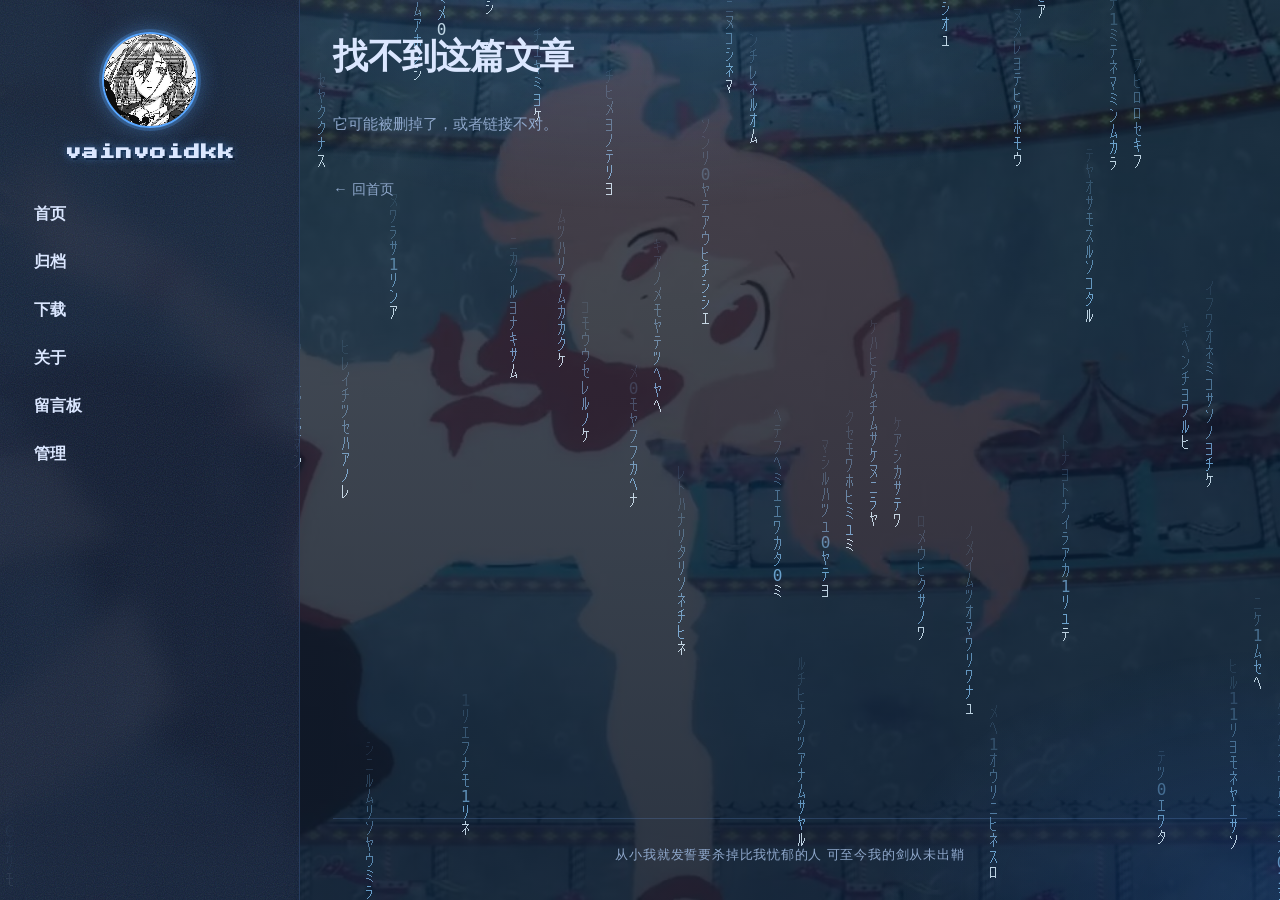
<file: post.html>
<!DOCTYPE html>
<html lang="zh-CN">
<head>
  <meta charset="utf-8">
  <meta name="viewport" content="width=device-width, initial-scale=1">
  <title>文章 - 我的博客</title>
  <link rel="stylesheet" href="assets/base.css?v=bd9baa81">
</head>
<body>
  <div class="layout">
    <aside id="sidebar"></aside>
    <main id="main">
      <div id="article"></div>
    </main>
  </div>

  <script src="assets/data.js?v=f166baa7"></script>
  <script src="assets/demo-data.js?v=80761783"></script>
  <script src="assets/app.js?v=15a8f6a7"></script>
  <script src="assets/effects.js?v=8a369b22"></script>
  <script src="assets/rain.js?v=43384340"></script>
  <script>
    document.addEventListener("DOMContentLoaded", function () {
      var box = document.getElementById("article");
      var slug = new URLSearchParams(location.search).get("slug");
      box.innerHTML = '<p style="color:var(--muted)">加载中…</p>';
      if (!slug) {
        renderNotFound();
        return;
      }
      DB.getPost(slug).then(function (p) {
        if (!p) { renderNotFound(); return; }
        document.title = p.title + " - 我的博客";
        box.innerHTML =
          '<div class="article-head">' +
            '<h1>' + DB.esc(p.title) + '</h1>' +
            '<div class="card-meta">' + DB.esc(p.uploader || "") + ' · ' + DB.esc(p.date || "") + '</div>' +
          '</div>' +
          '<div class="prose">' + (p.content || "") + '</div>' +
          '<a class="back" href="index.html">← 回首页</a>';
        if (window.initReveal) window.initReveal();
      }).catch(function (e) {
        box.innerHTML = '<p style="color:var(--danger)">加载失败：' + DB.esc(e.message) + '</p>';
      });

      function renderNotFound() {
        box.innerHTML = '<div class="article-head"><h1>找不到这篇文章</h1></div>' +
          '<p style="color:var(--muted)">它可能被删掉了，或者链接不对。</p>' +
          '<a class="back" href="index.html">← 回首页</a>';
      }
    });
  </script>
</body>
</html>
</file>
<file: assets/base.css>
/* ============================================================
   base.css — 布局骨架（风格先占位，之后单独调）
   结构：左侧固定栏 + 右侧主内容，移动端堆叠
   ============================================================ */

/* 像素字体（本地托管，不依赖 Google CDN） */
@font-face {
  font-family: "Press Start 2P";
  font-style: normal;
  font-weight: 400;
  font-display: swap;
  src: url("PressStart2P-latin.woff2") format("woff2");
  unicode-range: U+0000-00FF, U+0131, U+0152-0153, U+02BB-02BC, U+02C6, U+02DA,
    U+02DC, U+0304, U+0308, U+0329, U+2000-206F, U+20AC, U+2122, U+2191,
    U+2193, U+2212, U+2215, U+FEFF, U+FFFD;
}

:root {
  /* 蓝色玻璃主题 */
  --bg: #0a1426;
  --surface: rgba(17, 30, 54, 0.66);
  --surface-solid: #10203a;
  --text: #dbe7ff;
  --muted: #8fa8cc;
  --line: rgba(96, 138, 210, 0.26);
  --accent: #58a6ff;
  --accent-soft: rgba(88, 166, 255, 0.14);
  --danger: #ff7b72;
  --ok: #3fb950;
  --radius: 12px;
  --glass-blur: 14px;
}

* { margin: 0; padding: 0; box-sizing: border-box; }

html { scroll-behavior: smooth; }

@view-transition { navigation: auto; }

body {
  font-family: -apple-system, BlinkMacSystemFont, "Segoe UI", "PingFang SC",
               "Microsoft YaHei", Roboto, sans-serif;
  background-color: var(--bg);
  background-image:
    linear-gradient(180deg, rgba(10, 20, 38, 0.72), rgba(10, 20, 38, 0.86)),
    url("images/profile.jpg");
  background-size: cover;
  background-position: center;
  background-attachment: fixed;
  background-repeat: no-repeat;
  color: var(--text);
  line-height: 1.7;
  font-size: 15px;
  -webkit-font-smoothing: antialiased;
  min-height: 100vh;
}
/* 顶部蓝色氛围光 */
body::before {
  content: "";
  position: fixed;
  inset: 0;
  pointer-events: none;
  z-index: 0;
  background:
    radial-gradient(60% 45% at 50% -8%, rgba(88,166,255,0.20), transparent 70%),
    radial-gradient(45% 40% at 100% 100%, rgba(31,111,235,0.16), transparent 70%);
}

/* 背景：蓝色电子雨（缓慢竖直下落），画在主内容之下、背景之上 */
#rain {
  position: fixed;
  inset: 0;
  z-index: 0;
  pointer-events: none;
  opacity: 0.85;
  mix-blend-mode: screen;
  transition: opacity 0.6s ease;
}

/* ---------- 页面骨架 ---------- */

.layout {
  position: relative;
  z-index: 1;
  display: grid;
  grid-template-columns: 300px minmax(0, 1fr);
  max-width: 1320px;
  margin: 0 auto;
  min-height: 100vh;
  background: transparent;
}

/* ---------- 左侧栏 ---------- */

aside {
  position: sticky;
  top: 0;
  align-self: start;
  height: 100vh;
  overflow-y: auto;
  background: var(--surface);
  -webkit-backdrop-filter: blur(var(--glass-blur));
  backdrop-filter: blur(var(--glass-blur));
  border-right: 1px solid var(--line);
  padding: 2rem 1.25rem;
  display: flex;
  flex-direction: column;
  gap: 1.75rem;
}

.sidebar-info { text-align: center; }

.avatar-row {
  display: flex;
  justify-content: center;
  align-items: end;
  margin-bottom: 0.75rem;
}

.av {
  border-radius: 50%;
  border: 2px solid var(--line);
  color: #fff;
  font-weight: 800;
  display: grid;
  place-items: center;
  user-select: none;
  background: linear-gradient(135deg, #1f6feb, #58a6ff);
}
.av.solo { width: 96px; height: 96px; font-size: 2.2rem; }
.av.solo.has-img { padding: 0; overflow: hidden; background: none; border-color: var(--accent); box-shadow: 0 0 0 3px rgba(88,166,255,0.25), 0 0 22px rgba(88,166,255,0.45); }
.av.solo.has-img img { width: 100%; height: 100%; object-fit: cover; display: block; }

.names p { font-size: 0.82rem; color: var(--muted); margin: 0; line-height: 1.5; }
.names .nm-main { font-size: 1rem; font-weight: 800; color: var(--text); }

/* 像素风名字 */
.pixel-name {
  font-family: "Press Start 2P", ui-monospace, "Courier New", monospace;
  font-size: 0.92rem;
  line-height: 1.8;
  letter-spacing: 1px;
  color: var(--accent);
  text-transform: lowercase;
  text-shadow: 0 0 8px rgba(88,166,255,0.55), 2px 2px 0 rgba(9,20,38,0.9);
  word-break: break-all;
  margin-top: 0.35rem !important;
}

.big-title {
  margin-top: 0.4rem;
  font-size: 1.75rem;
  font-weight: 900;
  letter-spacing: 2px;
  color: var(--text);
  white-space: nowrap;
}

/* 竖排导航 */
aside nav { display: flex; flex-direction: column; gap: 0.3rem; }
aside nav a {
  display: block;
  padding: 0.5rem 0.85rem;
  border-radius: 8px;
  color: var(--text);
  text-decoration: none;
  font-weight: 600;
  font-size: 1rem;
  transition: background 0.15s, color 0.15s;
}
aside nav a:hover { background: var(--bg); }
aside nav a.active {
  background: var(--accent-soft);
  color: var(--accent);
  box-shadow: inset 2px 0 0 var(--accent), 0 0 16px rgba(88,166,255,0.18);
}

/* 社交胶囊按钮 */
.sidebar-social { display: flex; flex-wrap: wrap; gap: 0.4rem; margin-top: auto; }
.social-btn {
  font: inherit;
  font-size: 0.75rem;
  padding: 0.32rem 0.7rem;
  border-radius: 999px;
  border: 1px solid var(--line);
  background: var(--surface);
  color: var(--muted);
  cursor: pointer;
  transition: all 0.15s;
}
.social-btn:hover { color: var(--text); border-color: var(--accent); }

/* ---------- 主内容 ---------- */

main {
  padding: clamp(1.25rem, 2.6vw, 2.75rem);
  min-width: 0;
  display: flex;
  flex-direction: column;
  min-height: 100vh;
}

main > h1 {
  font-size: 1.9rem;
  letter-spacing: -0.02em;
  margin-bottom: 1.5rem;
  color: var(--text);
  position: relative;
  padding-bottom: 0.55rem;
}
main > h1::after {
  content: "";
  position: absolute;
  left: 0;
  bottom: 0;
  width: 64px;
  height: 3px;
  border-radius: 3px;
  background: linear-gradient(90deg, var(--accent), transparent);
  box-shadow: 0 0 12px rgba(88, 166, 255, 0.7);
}

/* ---------- 首页文章卡片 ---------- */

.post-grid {
  display: grid;
  grid-template-columns: repeat(auto-fill, minmax(260px, 1fr));
  gap: 1rem;
}

.post-card {
  display: block;
  background: var(--surface);
  border: 1px solid var(--line);
  border-radius: var(--radius);
  overflow: hidden;
  text-decoration: none;
  color: inherit;
  -webkit-backdrop-filter: blur(var(--glass-blur));
  backdrop-filter: blur(var(--glass-blur));
  transition: transform 0.18s, border-color 0.18s, box-shadow 0.18s;
}
.post-card:hover {
  transform: translateY(-3px);
  border-color: var(--accent);
  box-shadow: 0 10px 30px rgba(9, 20, 38, 0.55), 0 0 0 1px rgba(88,166,255,0.35), 0 0 26px rgba(88,166,255,0.28);
}

.cover {
  aspect-ratio: 16 / 9;
  background: linear-gradient(135deg, #123056, #1f4f8f);
  display: grid;
  place-items: center;
  color: var(--accent);
  font-size: 2rem;
  overflow: hidden;
}
.cover.v2 { background: linear-gradient(135deg, #14324f, #2a6db0); }
.cover.v3 { background: linear-gradient(135deg, #0f2a4a, #3b82f6); }
.cover.v4 { background: linear-gradient(135deg, #102a44, #1b3b66); }
.cover img { width: 100%; height: 100%; object-fit: cover; display: block; }

.card-body { padding: 0.9rem 1rem 1.1rem; }
.card-title { font-size: 1.15rem; font-weight: 700; color: var(--accent); margin-bottom: 0.3rem; }
.card-desc { color: var(--muted); font-size: 0.88rem; margin-bottom: 0.55rem; }
.card-meta { color: var(--muted); font-size: 0.75rem; }

/* ---------- 归档 ---------- */

.year-block { margin-bottom: 2rem; }
.year-block h2 {
  font-size: 1.25rem;
  color: var(--accent);
  margin-bottom: 0.65rem;
  padding-bottom: 0.4rem;
  border-bottom: 1px solid var(--line);
}
.arch-list { display: grid; gap: 0.3rem; }
.arch-list a {
  display: flex;
  justify-content: space-between;
  align-items: center;
  gap: 1rem;
  text-decoration: none;
  color: var(--text);
  padding: 0.55rem 0.8rem;
  border-radius: 6px;
  transition: background 0.15s;
}
.arch-list a:hover { background: var(--surface); }
.arch-list .arch-title { font-size: 0.95rem; }
.arch-list time { color: var(--muted); font-size: 0.8rem; flex-shrink: 0; }

/* ---------- 下载 ---------- */

.dl-grid { display: grid; gap: 0.75rem; }
.dl-card {
  display: flex;
  align-items: center;
  gap: 1rem;
  background: var(--surface);
  border: 1px solid var(--line);
  border-radius: var(--radius);
  padding: 1.25rem 1.4rem;
  transition: transform 0.2s;
}
.dl-card:hover { transform: translateY(-1px); }
.dl-icon { font-size: 2.4rem; flex-shrink: 0; }
.dl-main { flex: 1; min-width: 0; }
.dl-name { font-size: 1.15rem; font-weight: 700; margin-bottom: 0.2rem; }
.dl-desc { color: var(--muted); font-size: 0.85rem; margin-bottom: 0.2rem; }
.dl-size { color: var(--muted); font-size: 0.78rem; }
.dl-btn {
  flex-shrink: 0;
  padding: 0.5rem 1.2rem;
  background: var(--accent);
  color: #fff;
  border: none;
  border-radius: 6px;
  text-decoration: none;
  font-size: 0.88rem;
  font-weight: 600;
}
.dl-btn:hover { opacity: 0.9; }

/* ---------- 留言板 ---------- */

.fp-grid {
  display: grid;
  grid-template-columns: repeat(auto-fill, 150px);
  justify-content: center;
  gap: 1rem;
  margin-bottom: 1.5rem;
}
.fp-card {
  background: var(--surface);
  border: 1px solid var(--line);
  border-radius: var(--radius);
  padding: 1.1rem 0.7rem;
  text-align: center;
}
.fp-card img, .fp-ava {
  width: 72px; height: 72px;
  border-radius: 50%;
  object-fit: cover;
  margin: 0 auto 0.5rem;
  display: grid; place-items: center;
  background: var(--surface-solid);
  color: var(--muted);
  font-size: 1.4rem;
}
.fp-name { font-weight: 700; font-size: 0.95rem; }
.fp-msg { color: var(--text); font-size: 0.85rem; line-height: 1.35; margin-top: 0.15rem; word-break: break-word; }

.form-box {
  background: var(--surface);
  border: 1px solid var(--line);
  border-radius: var(--radius);
  padding: 1.4rem;
}
.form-box h3 { font-size: 1rem; margin-bottom: 1rem; }
.form-hint { font-size: 0.8rem; color: var(--muted); margin: -0.5rem 0 1rem; line-height: 1.6; }
.form-group { margin-bottom: 0.8rem; }
.form-group label { display: block; font-size: 0.82rem; color: var(--muted); margin-bottom: 0.3rem; }
.input, textarea.input, select.input {
  width: 100%;
  padding: 0.55rem 0.7rem;
  background: var(--bg);
  color: var(--text);
  border: 1px solid var(--line);
  border-radius: 6px;
  font: inherit;
  font-size: 0.9rem;
  outline: none;
}
.input:focus { border-color: var(--accent); }
textarea.input { resize: vertical; }

.color-picker { display: flex; gap: 0.5rem; flex-wrap: wrap; }
.color-btn {
  width: 28px; height: 28px;
  border-radius: 50%;
  border: 2px solid var(--line);
  cursor: pointer;
  padding: 0;
}
.color-btn.active { outline: 2px solid var(--accent); outline-offset: 2px; }

.btn {
  padding: 0.55rem 1.4rem;
  border: none;
  border-radius: 6px;
  font: inherit;
  font-size: 0.9rem;
  cursor: pointer;
}
.btn-primary { background: var(--accent); color: #fff; }
.btn-ghost { background: var(--bg); color: var(--text); border: 1px solid var(--line); }
.btn:disabled { opacity: 0.6; cursor: default; }
.form-msg { font-size: 0.85rem; margin-bottom: 0.5rem; }
.form-msg.err { color: var(--danger); }
.form-msg.ok { color: var(--ok); }

/* ---------- 正文（文章页） ---------- */

.prose { max-width: 70ch; font-size: 1rem; line-height: 1.9; }
.prose > * + * { margin-top: 1.15em; }
.prose h2 { font-size: 1.35rem; margin-top: 1.8em; }
.prose blockquote {
  border-left: 3px solid var(--accent);
  padding: 0.2rem 0 0.2rem 1.1rem;
  color: var(--muted);
  font-style: italic;
}
.prose code {
  font-family: ui-monospace, Menlo, Consolas, monospace;
  font-size: 0.88em;
  background: var(--accent-soft);
  padding: 1px 5px;
  border-radius: 4px;
}
.prose pre {
  background: var(--surface);
  border: 1px solid var(--line);
  border-radius: var(--radius);
  padding: 1rem 1.2rem;
  overflow-x: auto;
  font-size: 0.85rem;
  line-height: 1.6;
}
.prose pre code { background: none; padding: 0; }
.prose ul, .prose ol { padding-left: 1.4em; }
.prose li + li { margin-top: 0.4em; }
.prose a { color: var(--accent); }
/* 正文里的图片：自动适应宽度，手机端不撑破页面 */
.prose img {
  max-width: 100%;
  height: auto;
  border-radius: var(--radius);
  display: block;
  margin: 1.2em 0;
}
.prose video, .prose iframe {
  max-width: 100%;
  border-radius: var(--radius);
  display: block;
  margin: 1.2em 0;
}
.article-head { margin-bottom: 2rem; }
.article-head h1 { font-size: clamp(1.6rem, 4vw, 2.2rem); line-height: 1.3; letter-spacing: -0.02em; margin-bottom: 0.5rem; }
.back { display: inline-block; margin-top: 2.5rem; color: var(--muted); text-decoration: none; font-size: 0.9rem; }
.back:hover { color: var(--accent); }

/* ---------- 页脚 ---------- */

.site-footer {
  margin-top: auto;
  padding-top: 1.6rem;
  border-top: 1px solid var(--line);
  color: var(--muted);
  font-size: 0.82rem;
  text-align: center;
  letter-spacing: 0.06em;
}
.site-footer p {
  margin: 0;
  line-height: 1.7;
}

/* ---------- 页面切换过渡（站内跳转 / 前进后退 / 新加载） ---------- */
/* 注意：这里只动 opacity，不动 transform —— 避免 body 变成 fixed 子元素的包含块，
   让右下角音乐播放器 / 背景保持稳定 */
@keyframes page-fade-in {
  from { opacity: 0; }
  to   { opacity: 1; }
}
/* 支持 View Transitions 的浏览器：由下面 ::view-transition 接管，避免双层淡入导致闪白 */
@supports not (view-transition-name: none) {
  body {
    animation: page-fade-in 0.45s cubic-bezier(0.22, 0.61, 0.36, 1) both;
  }
  /* 离场淡出：点击站内链接时由 effects.js 加上 .page-leaving */
  html.page-leaving body {
    animation: none !important;
    opacity: 0 !important;
    transition: opacity 0.26s ease !important;
  }
}
/* 支持 View Transitions 的浏览器：编辑默认的淡入淡出，加一层缩放位移 */
::view-transition-old(root) {
  animation: vt-out 0.32s ease both;
}
::view-transition-new(root) {
  animation: vt-in 0.42s cubic-bezier(0.22, 0.61, 0.36, 1) both;
}
@keyframes vt-out {
  to { opacity: 0; transform: scale(0.985); }
}
@keyframes vt-in {
  from { opacity: 0; transform: scale(1.012); }
  to   { opacity: 1; transform: none; }
}


/* ---------- 信息弹窗 ---------- */

.info-modal {
  display: none;
  position: fixed; inset: 0;
  background: rgba(0,0,0,0.5);
  z-index: 100;
  align-items: center;
  justify-content: center;
}
.info-modal.show { display: flex; }
.info-box {
  background: var(--surface);
  border: 1px solid var(--line);
  border-radius: 12px;
  padding: 2rem;
  max-width: 360px;
  width: 90%;
  text-align: center;
}
.info-box h3 { font-size: 1.1rem; margin-bottom: 0.6rem; }
.info-box p { color: var(--accent); font-size: 1.2rem; font-weight: 700; margin-bottom: 1.4rem; word-break: break-all; }
.info-box .btn { background: var(--ok); color: #fff; }

/* ---------- 响应式 ---------- */

@media (max-width: 840px) {
  .layout { grid-template-columns: 1fr; }
  aside {
    position: static;
    height: auto;
    border-right: none;
    border-bottom: 1px solid var(--line);
    gap: 1.1rem;
    padding: 1.5rem 1.25rem;
  }
  .av.solo { width: 80px; height: 80px; font-size: 1.8rem; }
  aside nav { flex-direction: row; flex-wrap: wrap; }
  .big-title { font-size: 1.5rem; }
  main { min-height: auto; }
}

/* 平板 / 窄屏：缩内边距，栅格降为单列，禁止标题溢出 */
@media (max-width: 640px) {
  main { padding: 1.25rem 1rem; }
  main > h1 { font-size: 1.55rem; margin-bottom: 1.1rem; }
  .post-grid { grid-template-columns: 1fr; }
  .dl-card { flex-wrap: wrap; }
  .dl-btn { margin-left: 0; }
  .fp-grid { grid-template-columns: repeat(auto-fill, 128px); }
  .form-box { padding: 1.1rem; }
  .big-title { white-space: normal; word-break: break-word; font-size: 1.3rem; }
  .prose { overflow-wrap: break-word; }
}

/* 手机：进一步收紧，防止横向溢出 */
@media (max-width: 400px) {
  body { font-size: 14px; }
  main { padding: 1rem 0.8rem; }
  main > h1 { font-size: 1.35rem; }
  aside { padding: 1.25rem 1rem; }
  aside nav a { font-size: 0.92rem; padding: 0.42rem 0.7rem; }
  .av.solo { width: 68px; height: 68px; font-size: 1.5rem; }
  .big-title { font-size: 1.15rem; }
  .fp-grid { grid-template-columns: repeat(auto-fill, 108px); gap: 0.7rem; }
  .fp-card { padding: 0.9rem 0.5rem; }
  .card-body { padding: 0.85rem 0.9rem; }
  .form-box, .dl-card { padding: 1rem; }
  .prose { font-size: 0.95rem; }
}

/* ============================================================
   视觉特效层（effects.js 配套；删掉不影响功能）
   ============================================================ */

/* ---------- 玻璃噪点纹理：叠在毛玻璃面板上 ---------- */
aside::after {
  content: "";
  position: absolute;
  inset: 0;
  pointer-events: none;
  z-index: 0;
  opacity: 0.6;
  mix-blend-mode: overlay;
  background-image: url("data:image/svg+xml,%3Csvg xmlns='http://www.w3.org/2000/svg' width='160' height='160'%3E%3Cfilter id='n'%3E%3CfeTurbulence type='fractalNoise' baseFrequency='0.9' numOctaves='2' stitchTiles='stitch'/%3E%3C/filter%3E%3Crect width='100%25' height='100%25' filter='url(%23n)' opacity='0.5'/%3E%3C/svg%3E");
}
aside > * { position: relative; z-index: 1; }

/* ---------- 1) 卡片聚光跟随光标 ---------- */
.post-card,
.dl-card {
  position: relative;
  isolation: isolate;
}
.post-card::after,
.dl-card::after {
  content: "";
  position: absolute;
  inset: 0;
  border-radius: inherit;
  pointer-events: none;
  z-index: 2;
  opacity: 0;
  transition: opacity 0.25s ease;
  background: radial-gradient(
    240px circle at var(--mx, 50%) var(--my, 50%),
    rgba(88, 166, 255, 0.18),
    rgba(88, 166, 255, 0.05) 40%,
    transparent 62%
  );
}
.post-card:hover::after,
.dl-card:hover::after { opacity: 1; }

/* ---------- 2) 滚动淡入 ----------
   用 animation（无 forwards）而不是 transition：
   动画结束后不残留 transform，不会盖掉卡片自己的 hover 抬起效果 */
.reveal { opacity: 0; }
.reveal.in {
  opacity: 1;
  animation: reveal-in 0.62s cubic-bezier(0.22, 0.61, 0.36, 1) both;
}
@keyframes reveal-in {
  from { opacity: 0; transform: translateY(16px); }
  to   { opacity: 1; transform: none; }
}

/* ---------- 4) 像素名 glitch 微动 ---------- */
.pixel-name { position: relative; }
.pixel-name::before,
.pixel-name::after {
  content: attr(data-text);
  position: absolute;
  left: 0;
  top: 0;
  width: 100%;
  pointer-events: none;
  opacity: 0;
}
.pixel-name::before { color: #58a6ff; text-shadow: -1.5px 0 rgba(255, 80, 120, 0.9); }
.pixel-name::after  { color: #58a6ff; text-shadow: 1.5px 0 rgba(60, 220, 255, 0.9); }

@keyframes pixel-glitch {
  0%, 88%, 100% { opacity: 0; transform: translate(0, 0); }
  89%  { opacity: 0.9; transform: translate(-1.5px, 0); }
  91%  { opacity: 0.9; transform: translate(1.5px, 0); }
  93%  { opacity: 0; }
  95%  { opacity: 0.7; transform: translate(-1px, 1px); }
  97%  { opacity: 0; }
}
.pixel-name::before { animation: pixel-glitch 6s infinite steps(1, end); }
.pixel-name::after  { animation: pixel-glitch 6s infinite steps(1, end) reverse; animation-delay: 0.12s; }

/* ---------- 5) 头像像素化 + hover 抖动 ---------- */
.av.solo.has-img img {
  image-rendering: pixelated;
  image-rendering: crisp-edges;
  transition: transform 0.15s ease;
}
.av.solo.has-img:hover img {
  animation: av-shake 0.42s linear infinite;
}
@keyframes av-shake {
  0%   { transform: translate(0, 0) rotate(0deg); }
  20%  { transform: translate(-1.5px, 1px) rotate(-1.2deg); }
  40%  { transform: translate(1.5px, -1px) rotate(1.2deg); }
  60%  { transform: translate(-1px, -1.5px) rotate(-0.8deg); }
  80%  { transform: translate(1px, 1.5px) rotate(0.8deg); }
  100% { transform: translate(0, 0) rotate(0deg); }
}

/* ---------- 降级：系统开启「减少动效」或触摸屏 ---------- */
@media (prefers-reduced-motion: reduce) {
  .reveal { opacity: 1 !important; transform: none !important; transition: none !important; }
  .pixel-name::before, .pixel-name::after { animation: none !important; opacity: 0 !important; }
  .av.solo.has-img:hover img { animation: none !important; }
  .post-card::after, .dl-card::after { display: none !important; }
  /* 新增：关掉页面切换 / 背景电子雨 */
  body { animation: none !important; }
  html.page-leaving body { opacity: 1 !important; transition: none !important; }
  #rain { display: none !important; }
  ::view-transition-old(root), ::view-transition-new(root) { animation: none !important; }
}
@media (pointer: coarse) {
  .post-card::after, .dl-card::after { display: none !important; }
}
</file>
